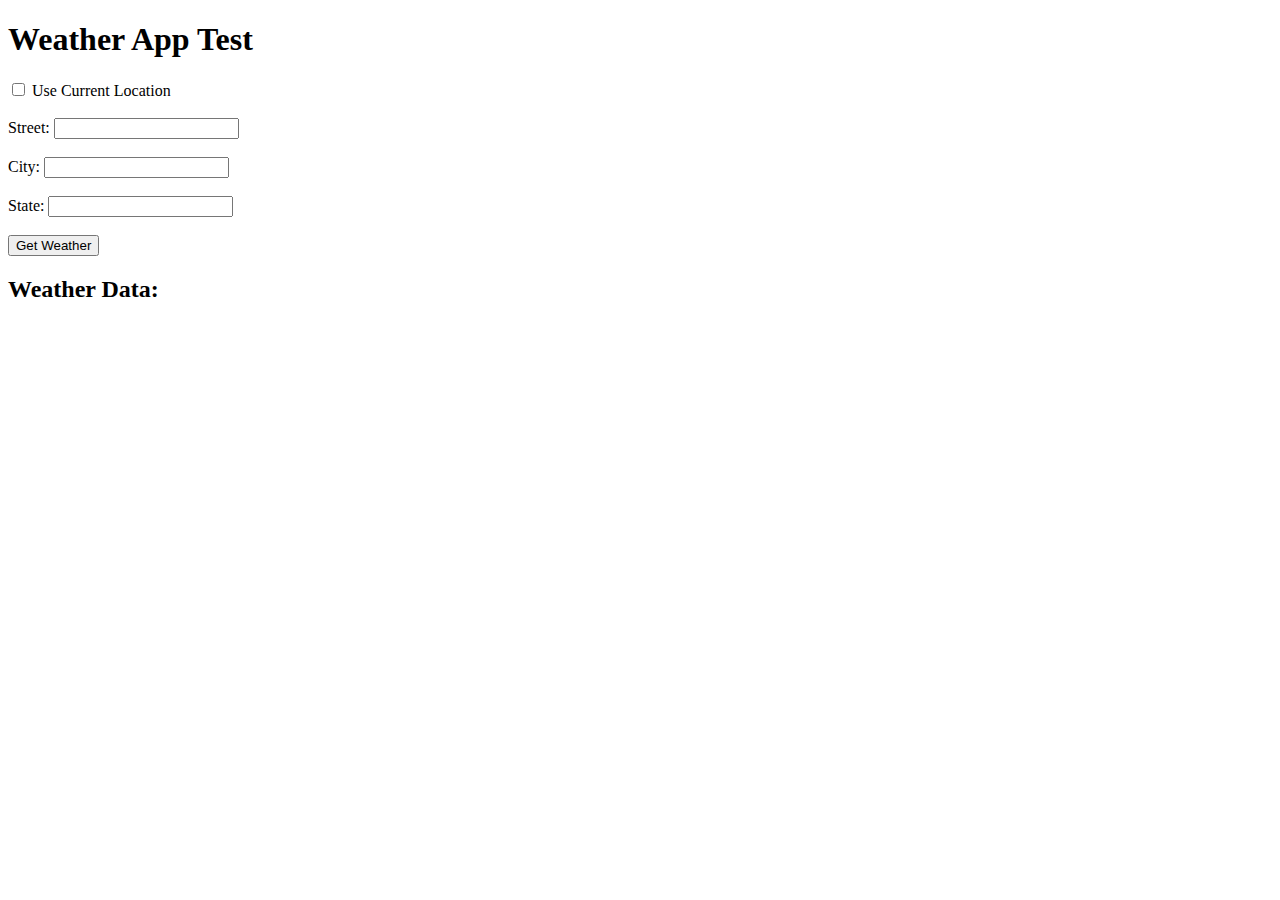
<file: index.html>
<!DOCTYPE html>
<html lang="en">
<head>
    <meta charset="UTF-8">
    <meta name="viewport" content="width=device-width, initial-scale=1.0">
    <title>Weather App Test</title>
</head>
<body>
    <h1>Weather App Test</h1>
    <form id="weatherForm">
        <label for="useCurrentLocation">
            <input type="checkbox" id="useCurrentLocation" name="useCurrentLocation">
            Use Current Location
        </label>
        <br><br>

        <label for="street">Street: </label>
        <input type="text" id="street" name="street">
        <br><br>

        <label for="city">City: </label>
        <input type="text" id="city" name="city">
        <br><br>

        <label for="state">State: </label>
        <input type="text" id="state" name="state">
        <br><br>

        <button type="button" onclick="getWeather()">Get Weather</button>
    </form>

    <h2>Weather Data:</h2>
    <pre id="weatherData"></pre>

    <script>
        function getWeather() {
            // 获取表单数据
            const useCurrentLocation = document.getElementById('useCurrentLocation').checked;
            const street = document.getElementById('street').value;
            const city = document.getElementById('city').value;
            const state = document.getElementById('state').value;

            // 构建请求 URL
            let url = 'http://127.0.0.1:5000/get_location';
            const params = new URLSearchParams();

            if (useCurrentLocation) {
                params.append('use_current_location', 'true');
            } else {
                if (street) params.append('street', street);
                if (city) params.append('city', city);
                if (state) params.append('state', state);
            }

            // 完整的 URL
            url += `?${params.toString()}`;

            // 发起请求
            fetch(url)
                .then(response => {
                    if (!response.ok) {
                        throw new Error('Network response was not ok');
                    }
                    return response.json();
                })
                .then(data => {
                    // 显示天气数据
                    document.getElementById('weatherData').textContent = JSON.stringify(data, null, 2);
                })
                .catch(error => {
                    console.error('There was a problem with the fetch operation:', error);
                    document.getElementById('weatherData').textContent = 'Error: ' + error.message;
                });
        }
    </script>
</body>
</html>
</file>
